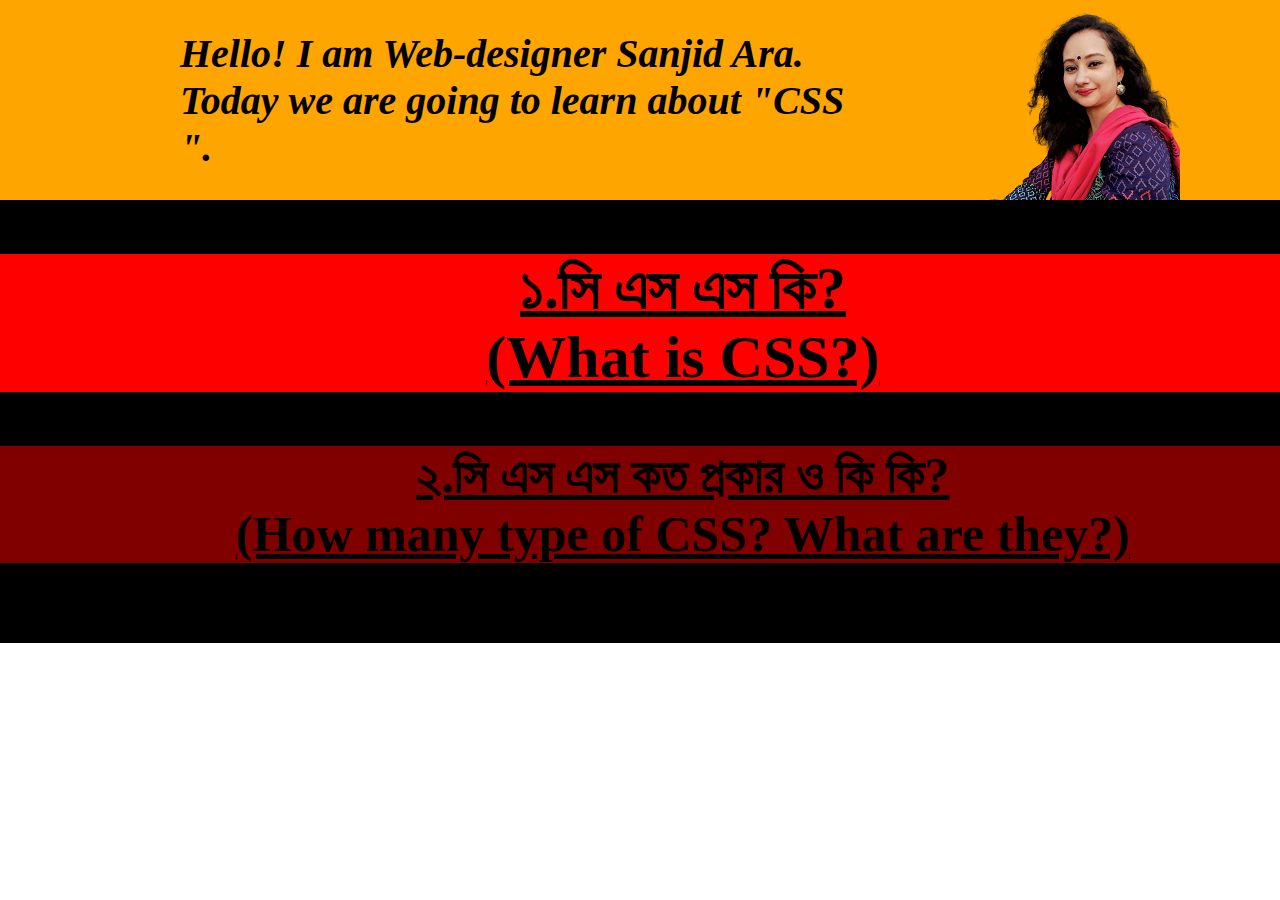
<file: index.html>
<!DOCTYPE html>
<html lang="en">

<head>
    <meta charset="UTF-8">
    <meta http-equiv="X-UA-Compatible" content="IE=edge">
    <meta name="viewport" content="width=device-width, initial-scale=1.0">
    <title>All CSS</title>
    <link rel="stylesheet" href="./style.css">
    <style>
        .csski {
            text-align: center;
            font-size: 60px;
        }
        
        .cssclass {
            text-align: center;
            font-size: 50px;
        }
    </style>
</head>

<body>
    <header>
        <img src="./img/logo.png" alt="logo">
        <div class="div1">
            <p><strong>Hello! I am Web-designer Sanjid Ara. <br>Today we are going to learn about "CSS ".</strong></p>
        </div>

    </header>
    <section><br><br><br>
        <div class="csski ">
            <a href="./csski.html " style="color: black; "><strong> ১.সি এস এস কি? <br>(What is CSS?)</strong></a></div><br><br><br>

        <div class="cssclass ">
            <a href="./cssclass.html " style="color: black; "><strong>২.সি এস এস কত প্রকার ও কি কি? <br>(How many type of CSS? What are they?)</strong> </a></div>

    </section>




</body>

</html>
</file>
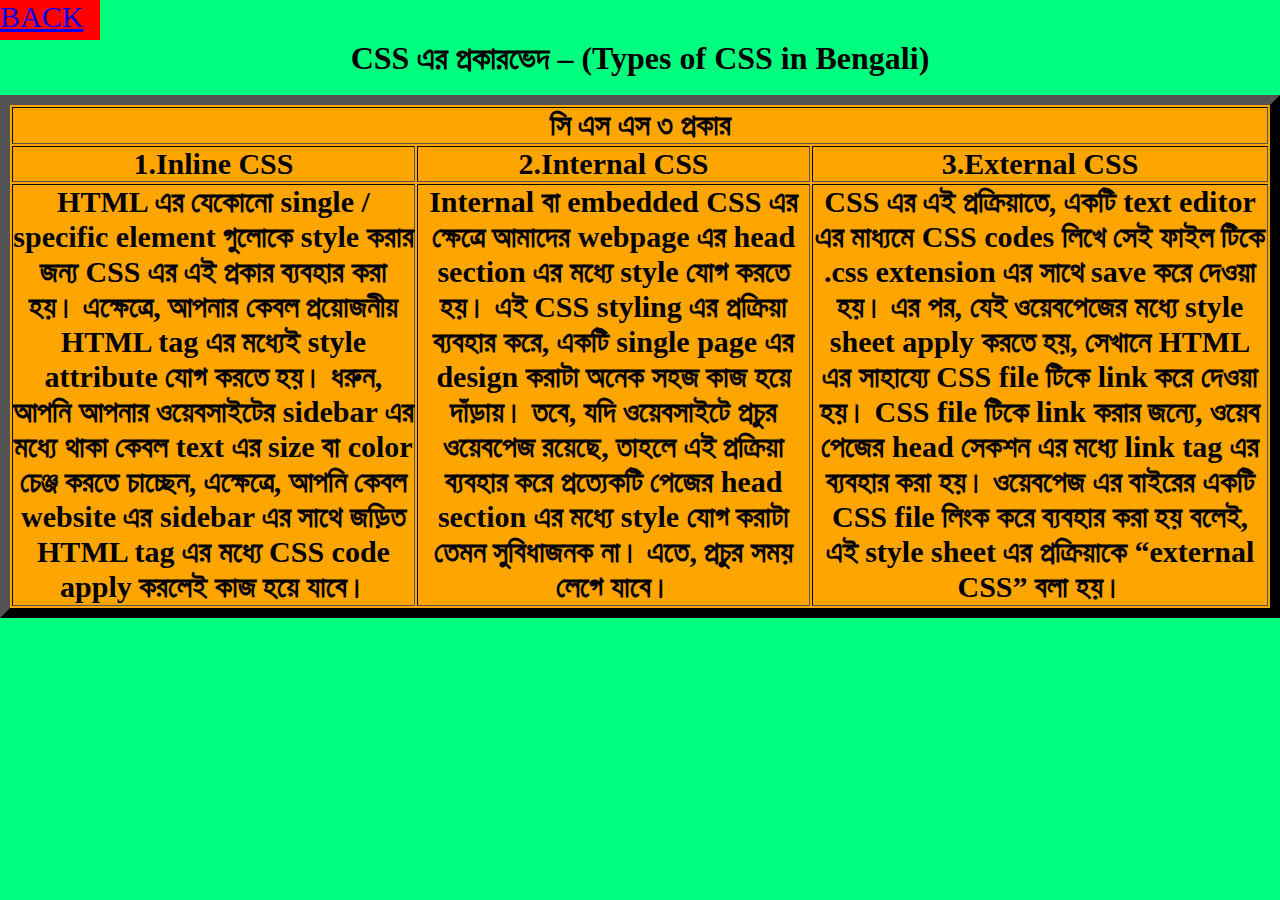
<file: cssclass.html>
<!DOCTYPE html>
<html lang="en">

<head>
    <meta charset="UTF-8">
    <meta http-equiv="X-UA-Compatible" content="IE=edge">
    <meta name="viewport" content="width=device-width, initial-scale=1.0">
    <title>Document</title>
    <link rel="stylesheet" href="./style.css">
    <style>
        body {
            background-color: springgreen;
        }
        
        table {
            background-color: orange;
            border-color: black;
            font-size: 30px;
            text-align: center;
        }
        
        .back2 {
            background-color: red;
            height: 40px;
            width: 100px;
            color: aliceblue;
            font-size: 30px;
        }
    </style>
</head>

<body>
    <div class="back2">
        <a href="./index.html">BACK</a>
    </div>
    <h1 align="center"><strong>CSS এর প্রকারভেদ – (Types of CSS in Bengali)</strong></h1><br>
    <table height="30px" border="10px">
        <tr width="40px">
            <td colspan="3"><strong> সি এস এস ৩ প্রকার</strong></td>
            <!-- <td></td>
            <td></td> -->
        </tr>
        <tr width="40px">
            <td><strong>1.Inline CSS</strong></td>
            <td><strong>2.Internal CSS</strong></td>
            <td><strong>3.External CSS</strong></td>
        </tr>

        <tr width="40px">
            <td><strong> HTML এর যেকোনো single / specific element গুলোকে style করার জন্য CSS এর এই প্রকার ব্যবহার করা হয়।

                এক্ষেত্রে, আপনার কেবল প্রয়োজনীয় HTML tag এর মধ্যেই style attribute যোগ করতে হয়।
                
                ধরুন, আপনি আপনার ওয়েবসাইটের sidebar এর মধ্যে থাকা কেবল text এর size বা color চেঞ্জ করতে চাচ্ছেন,
                
                এক্ষেত্রে, আপনি কেবল website এর sidebar এর সাথে জড়িত HTML tag এর মধ্যে CSS code apply করলেই কাজ হয়ে যাবে। </strong></td>

            <td><strong> Internal বা embedded CSS এর ক্ষেত্রে আমাদের webpage এর head section এর মধ্যে style যোগ করতে হয়।

                এই CSS styling এর প্রক্রিয়া ব্যবহার করে, একটি single page এর design করাটা অনেক সহজ কাজ হয়ে দাঁড়ায়।
                
                তবে, যদি ওয়েবসাইটে প্রচুর ওয়েবপেজ রয়েছে, তাহলে এই প্রক্রিয়া ব্যবহার করে প্রত্যেকটি পেজের head section এর মধ্যে style যোগ করাটা তেমন সুবিধাজনক না।
                
                এতে, প্রচুর সময় লেগে যাবে। </strong></td>

            <td><strong>CSS এর এই প্রক্রিয়াতে, একটি text editor এর মাধ্যমে CSS codes লিখে সেই ফাইল টিকে .css extension এর সাথে save করে দেওয়া হয়।

                এর পর, যেই ওয়েবপেজের মধ্যে style sheet apply করতে হয়, সেখানে HTML এর সাহায্যে CSS file টিকে link করে দেওয়া হয়।
                
                CSS file টিকে link করার জন্যে, ওয়েব পেজের head সেকশন এর মধ্যে link tag এর ব্যবহার করা হয়।
                
                ওয়েবপেজ এর বাইরের একটি CSS file লিংক করে ব্যবহার করা হয় বলেই,
                
                এই style sheet এর প্রক্রিয়াকে “external CSS” বলা হয়। </strong></td>
        </tr>


    </table>
</body>

</html>
</file>
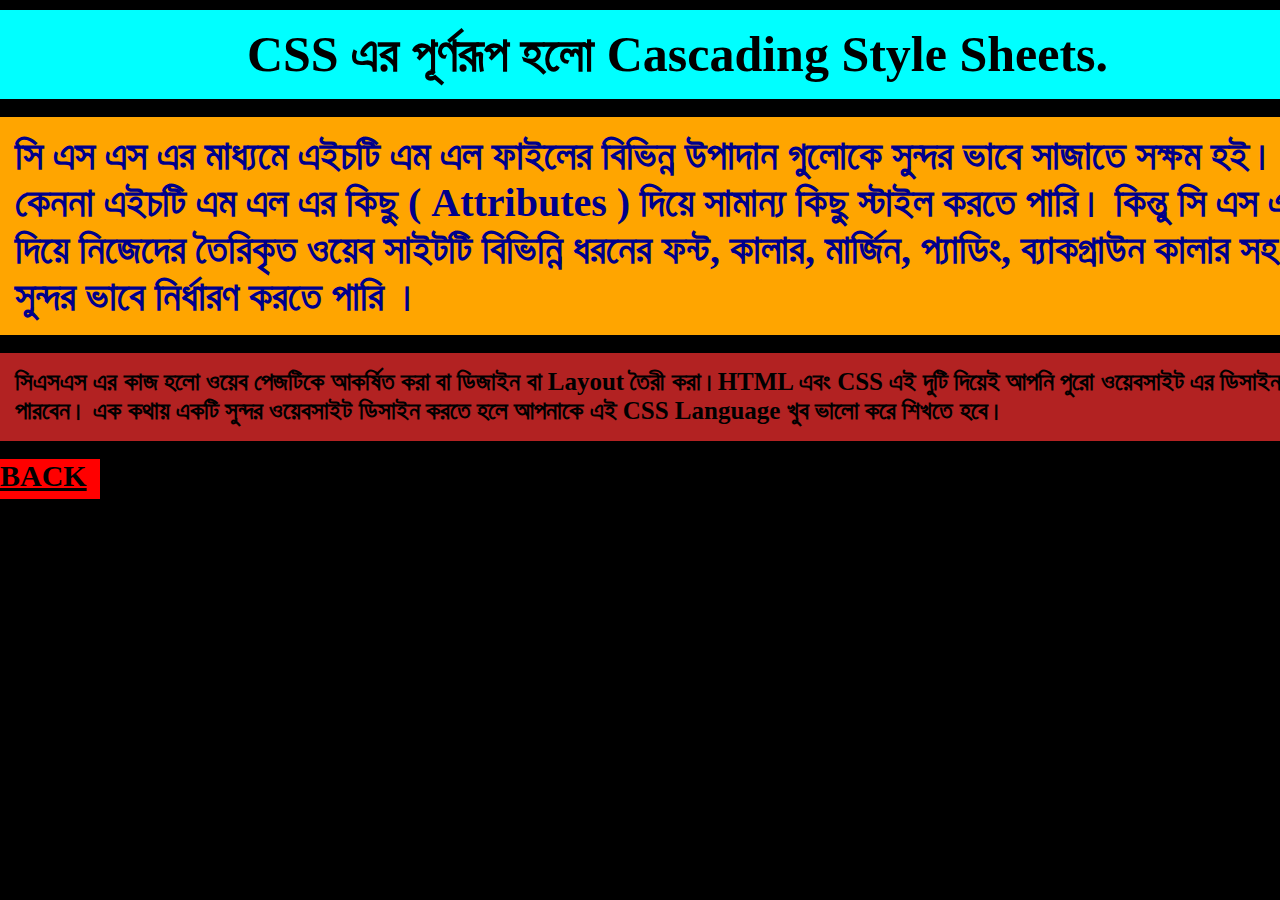
<file: csski.html>
<!DOCTYPE html>
<html lang="en">

<head>
    <meta charset="UTF-8">
    <meta http-equiv="X-UA-Compatible" content="IE=edge">
    <meta name="viewport" content="width=device-width, initial-scale=1.0">
    <title>What is CSS?</title>
    <link rel="stylesheet" href="./style.css">
    <style>
        body {
            height: 563px;
            width: 1355px;
            background-color: black;
            margin: 10px auto;
        }
        
        h1 {
            color: black;
            text-align: center;
            padding: 15px;
            background-color: aqua;
            font-size: 50px;
        }
        
        h2 {
            color: darkblue;
            background-color: orange;
            font-size: 40px;
            padding: 15px;
        }
        
        h3 {
            background-color: firebrick;
            font-size: 25px;
            padding: 15px;
        }
        
        .back1 {
            height: 40px;
            width: 100px;
            background-color: red;
            font-size: 30px;
        }
    </style>
</head>

<body>
    <h1><strong>CSS এর পূর্ণরূপ হলো Cascading Style Sheets. </strong></h1><br>
    <h2><strong> সি এস এস এর মাধ্যমে এইচটি এম এল ফাইলের বিভিন্ন উপাদান গুলোকে সুন্দর ভাবে সাজাতে সক্ষম হই। কেননা এইচটি এম এল এর কিছু ( Attributes ) দিয়ে সামান্য কিছু স্টাইল করতে পারি। কিন্তু সি এস এস দিয়ে নিজেদের
        তৈরিকৃত ওয়েব সাইটটি বিভিন্নি ধরনের ফন্ট, কালার, মার্জিন, প্যাডিং, ব্যাকগ্রাউন কালার সহ সুন্দর ভাবে নির্ধারণ করতে পারি । </strong></h2><br>
    <h3><strong>সিএসএস  এর কাজ হলো ওয়েব পেজটিকে আকর্ষিত করা বা ডিজাইন বা Layout তৈরী  করা।HTML এবং CSS এই দুটি দিয়েই আপনি পুরো ওয়েবসাইট এর ডিসাইন করতে পারবেন। এক কথায় একটি সুন্দর ওয়েবসাইট ডিসাইন করতে হলে আপনাকে এই  CSS Language খুব ভালো করে শিখতে হবে।</strong></h3><br>

    <div class="back1">
        <a href="./index.html" style="color: black;"><strong>BACK</strong></a>
    </div>
</body>

</html>
</file>
<file: style.css>
* {
        padding: 0%;
        margin: 0%;
    }
    
    header {
        height: 200px;
        width: auto;
        background-color: orange;
    }
    
    img {
        float: right;
        padding: 0px 100px;
    }
    
    .div1 {
        padding: 30px 180px;
        font-size: 40px;
        font-style: italic;
    }
    
    section {
        height: 443px;
        width: 1366px;
        background-color: black;
    }
    
    .csski {
        background-color: red;
    }
    
    .cssclass {
        background-color: maroon;
    }
</file>
